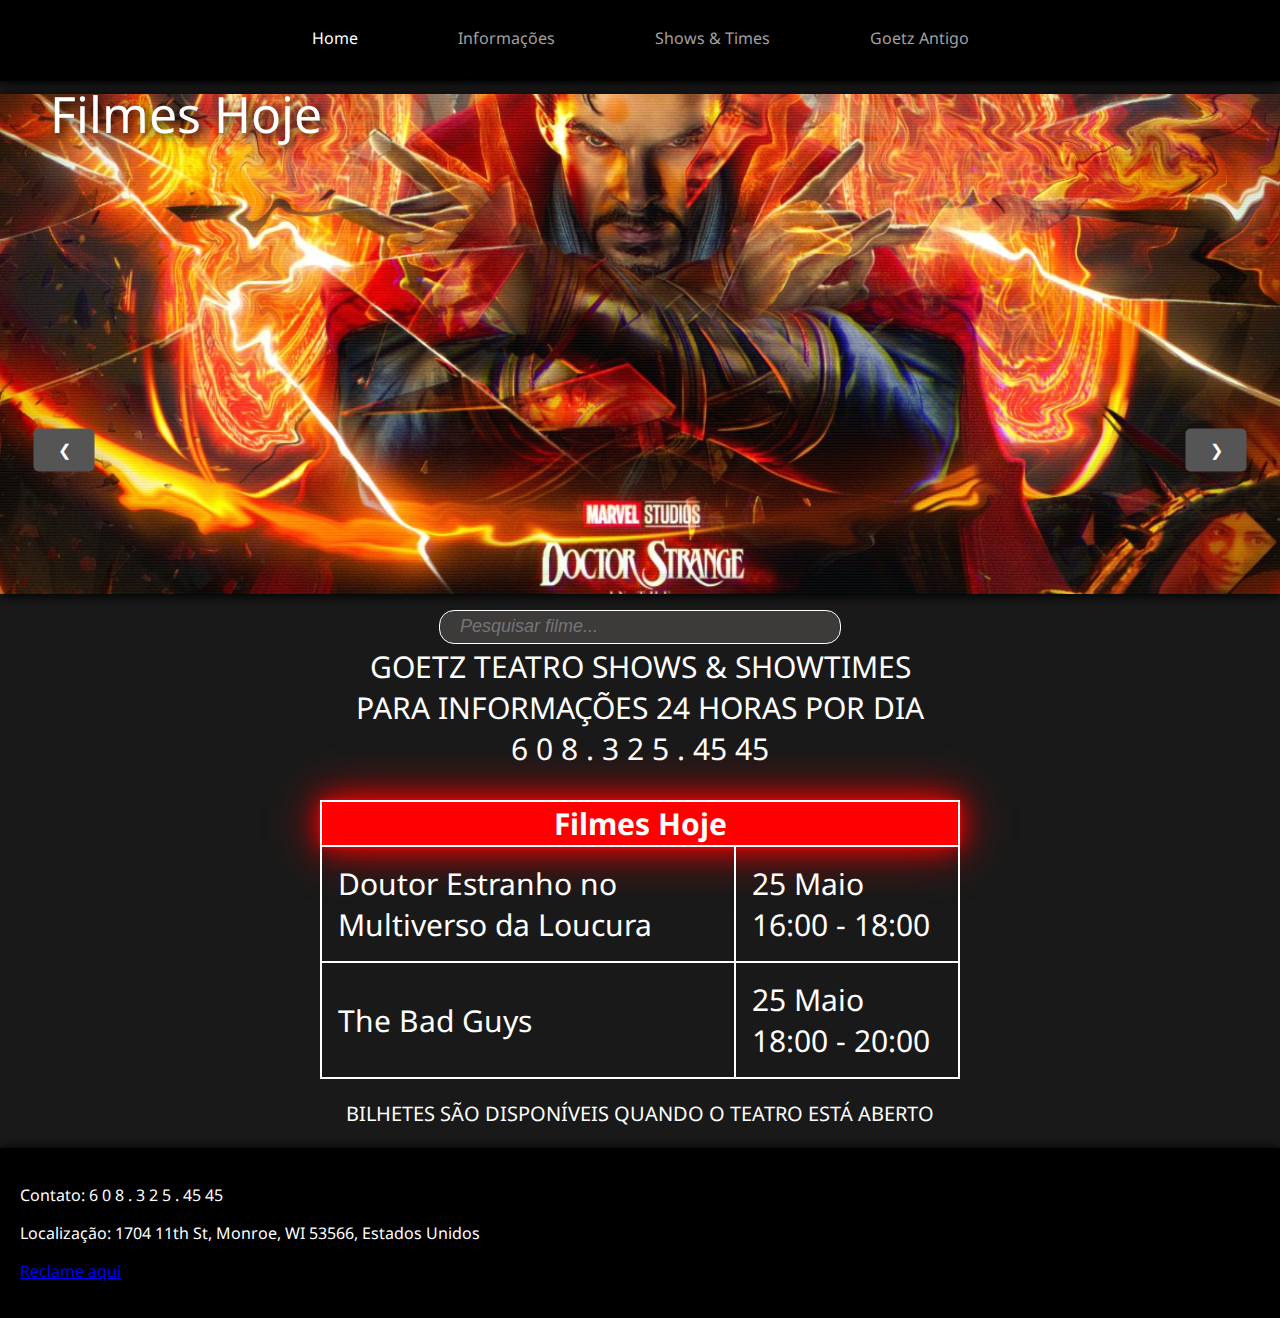
<file: html/index.html>
<!DOCTYPE html>
<html lang="pt-br">
<head>
    <meta charset="UTF-8">
    <meta http-equiv="X-UA-Compatible" content="IE=edge">
    <meta name="viewport" content="width=device-width, initial-scale=1.0">
    <title>Goetz Show & Times</title>
    <script src="https://ajax.googleapis.com/ajax/libs/jquery/3.6.1/jquery.min.js"></script>
    <link rel="stylesheet" href="../css/style.css"> 
    <link rel="stylesheet" href="../css/nav.css">
    <link rel="stylesheet" href="../css/footer.css">
</head>
<header>
    <nav>
        <div class="nav">
            <ul>
                <!-- cria 4 -->
                <li><a class="active" href="/html/index.html">Home</a></li>
                <li><a href="/html/Info.html">Informações</a></li>
                <li><a href="/html/ShowNTimes.html">Shows & Times</a></li>
                <li><a href="/html/OldGoetz.html">Goetz Antigo</a></li>               
            </ul>
            
        </div>
    </nav>
</header>
<body>
    
    <div class="bodypage">
        <div class="MovieToday">Filmes Hoje</div>
        <img class="MovieBanner" src="/Photoshop/PhotoshopImage.jpg" alt="Banner Movie 1">
        <img class="MovieBanner" src="/Photoshop/BadGuysPhotoshop.jpg" alt="Banner Movie 2">
        <button class="LeftButton" onclick="plusDivs(-1)">&#10094;</button>
        <button class="RightButton" onclick="plusDivs(+1)">&#10095;</button>

    </div>
   
    <div id="divBusca">
        <input type="search" id="txtBusca" placeholder="   Pesquisar filme..."/>                     
    </div>

    <h1></h1>    
    
    <div class="informations">
        <p>GOETZ TEATRO SHOWS & SHOWTIMES <br> PARA INFORMAÇÕES 24 HORAS POR DIA <br> 6 0 8 . 3 2 5 . 45  45</p>
    </div>

    <table id="demo">
    </table>
    <p class="informations" style="font-size: 20px;">BILHETES SÃO DISPONÍVEIS QUANDO O TEATRO ESTÁ ABERTO <br> </p>
    <script src="/scripts/Functions.js"></script>
    <script src="/scripts/Index.js"></script>
    
</body>

<footer>
    <div class="Credenciais">
        <p>Contato: 6 0 8 . 3 2 5 . 45  45</p>
        <p>Localização: 1704 11th St, Monroe, WI 53566, Estados Unidos</p>
    </div>
    <div class="feedback">
        <p><a href="./FeedbackPage.html">Reclame aqui</a></p>
    </div>

</footer>
</html>
</file>
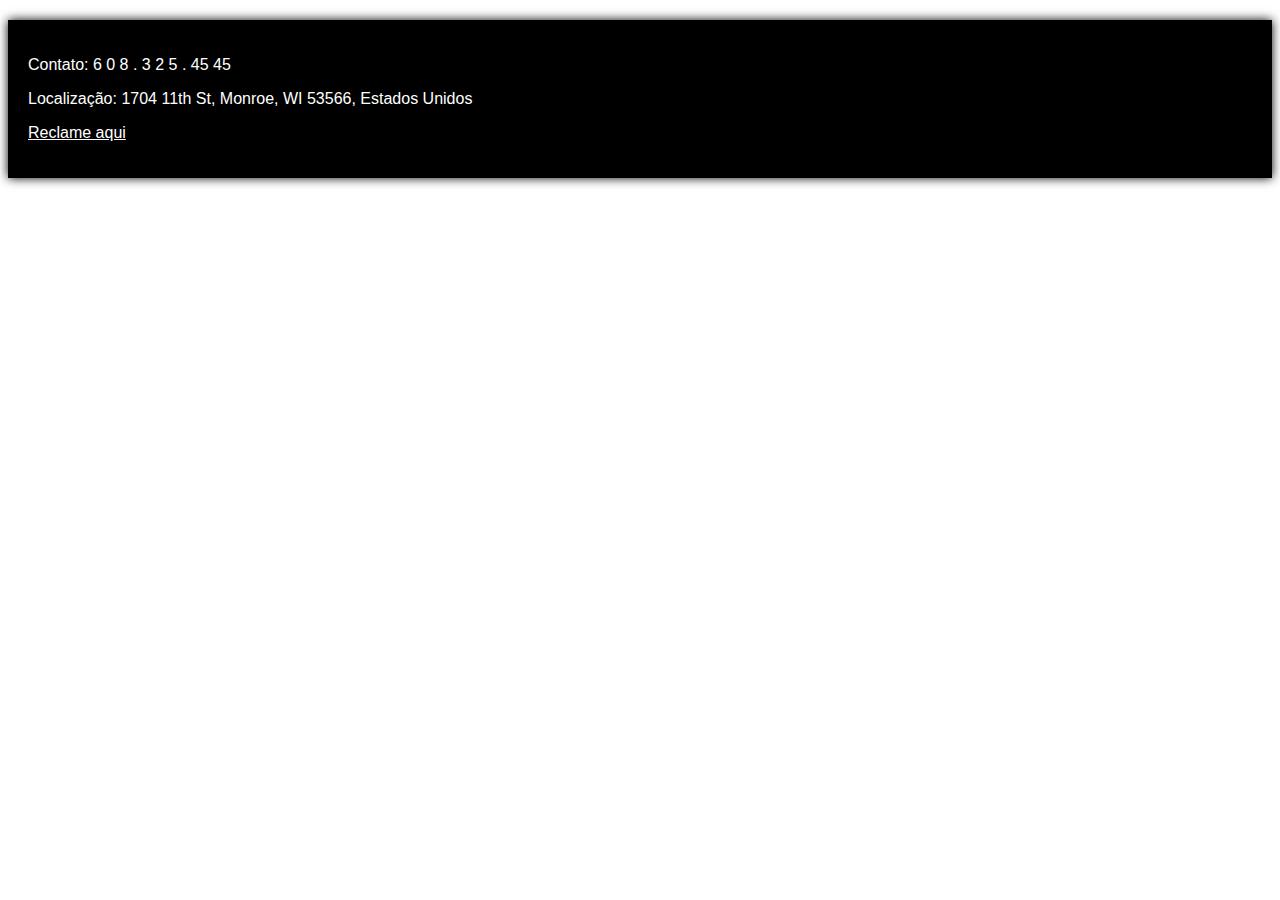
<file: html/Footer.html>
<!DOCTYPE html>
<html lang="en">
<head>
    <meta charset="UTF-8">
    <meta http-equiv="X-UA-Compatible" content="IE=edge">
    <meta name="viewport" content="width=device-width, initial-scale=1.0">
    <title>Footer</title>
    <link rel="stylesheet" href="/css/footer.css">
</head>
<body>
    
</body>

<footer>
    <!-- cria uma div de conteúdo com as informações do teatro - Ryan Salomão -->
    <div class="FooterCol-1">
        <p>Contato: 6 0 8 . 3 2 5 . 45  45</p>
        <p>Localização: 1704 11th St, Monroe, WI 53566, Estados Unidos</p>
    </div>
    <div class="FooterCol-2">
        <p><a href="./FeedbackPage.html">Reclame aqui</a></p>
    </div>

</footer>

</html>
</file>
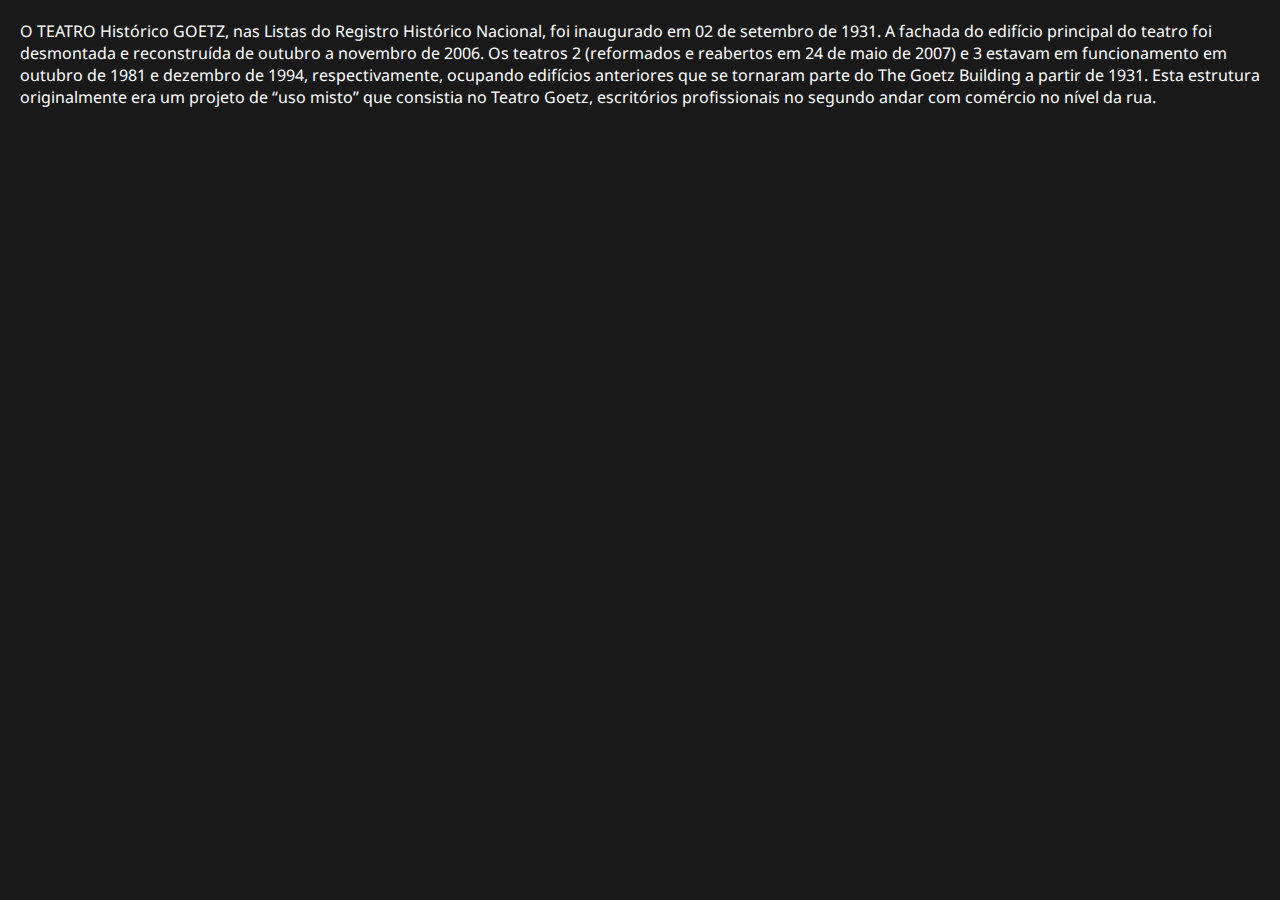
<file: Texto-Html-Css/Texto.html>
<!DOCTYPE html>
<html lang="en">
<head>
    <meta charset="UTF-8">
    <meta http-equiv="X-UA-Compatible" content="IE=edge">
    <meta name="viewport" content="width=device-width, initial-scale=1.0">
    <title>Texto</title>
    <link rel="stylesheet" href="Texto.css">
</head>
<body>
    <p>O TEATRO Histórico GOETZ, nas Listas do Registro Histórico Nacional, foi inaugurado em 02 de setembro de 1931.
        A fachada do edifício principal do teatro foi desmontada e reconstruída de outubro a novembro de 2006.
        Os teatros 2 (reformados e reabertos em 24 de maio de 2007) e 3 estavam em funcionamento em outubro de 1981 e dezembro de 1994, respectivamente, ocupando edifícios anteriores que se tornaram parte do The Goetz Building a partir de 1931.
        Esta estrutura originalmente era um projeto de “uso misto” que consistia no Teatro Goetz, escritórios profissionais no segundo andar com comércio no nível da rua.
    </p>
</body>
</html>
</file>
<file: css/style.css>
.bodypage{
    text-align: center;
    color: white !important; 
}

body{
    background-color:rgb(25, 25, 25) !important;
    color: white !important; 
}

.bodypage img{
    margin-top: 1%;
    box-shadow: 0px 2px 10px black;
    width: 100%;
    height: 500px;    
    object-fit: cover;
    object-position: 50% 50%;
}

.bodypage .MovieBanner{
    display: none;
}

.bodypage p a{
    color: white;
}

.bodypage .LeftButton{
    position: absolute;
    top: 50%;
    left: 5%;
    transform: translate(-50%, -50%);
    -ms-transform: translate(-50%, -50%);
    background-color: #555;
    color: white;
    font-size: 16px;
    padding: 12px 24px;
    border: none;
    cursor: pointer;
    border-radius: 5px;
}

.bodypage .RightButton:hover{
    background-color: rgb(146, 146, 146);
    transition: .5s;
}

.bodypage .LeftButton:hover{
    background-color: rgb(146, 146, 146);
    transition: .5s;
}

.bodypage .RightButton{
    position: absolute;
    top: 50%;
    left: 95%;
    transform: translate(-50%, -50%);
    -ms-transform: translate(-50%, -50%);
    background-color: #555;
    color: white;
    font-size: 16px;
    padding: 12px 24px;
    border: none;
    cursor: pointer;
    border-radius: 5px;
}

.bodypage .MovieToday{
    position: absolute;
    top	: 80px;
    left: 50px;
    font-size: 50px;
    text-shadow: 3px 3px 10px rgb(0, 0, 0);
}
                                                                        
.images {
    display: flex;
    width: 100%;
}
.images img {
    height: 400px;
    width: 100%;
    transition: all 0.15s ease;
}
.images input {
    display: none;
}
/* .dots {
    display: flex;
    justify-content: center;
    margin: 5px;
}
.dots label {
    height: 20px;
    width: 20px;
    border-radius: 50%;
    border: solid #fff 3px;
    cursor: pointer;
    transition: all 0.15s ease;
    margin: 5px;
}
.dots label:hover {background: #fff;}
#img1:checked ~ .m1 {
    margin-left: 0;
}
#img2:checked ~ .m2 {
    margin-left: -100%;
} */

.informations{
    text-align: center;
    padding: 1px;
    font-size: 30px;
    
}

table{
    margin-left: 50%;
    transform: translate(-50%,0%);
    border: 2px solid white;
    font-size: 30px;
    border-collapse: collapse;
}

table td{
    border: 2px solid white;
    border-collapse: collapse;
    padding: 1rem;
}

table th {
    background: #f40b03;
    color: white;
    box-shadow: 0 0 0px #f40b03,
                0 0 5px #f40b03,
                0 0 25px #f40303,
                0 0 50px #f40303;

    /*faz um efeito neon */

}

#divBusca{
    margin-top: 1rem;
    background-color: rgb(61, 58, 58);
    border:solid 1px;
    border-radius:15px;
    width:400px;
    float:left;
    position: relative;
    left: 50%;
    transform: translate(-50%,0);
    
}

#txtBusca{
    float:left;
    background-color:transparent;
    padding-left:5px;
    font-style:italic;
    font-size:18px;
    border:none;
    height:32px;
    width:393px;

}
</file>
<file: css/nav.css>
@import url('https://fonts.googleapis.com/css2?family=Noto+Sans:wght@400;700&display=swap');



body{
    background-color: rgb(25, 25, 25);
    font-family: 'Noto Sans',Verdana, Geneva, Tahoma, sans-serif;
    color:rgb(255, 255, 255);
    margin:0px;
    padding: 0px;
}

.nav{
    text-align: center;
    background-color: rgb(0, 0, 0);    
    padding: 3vh 90px;
    box-shadow: 0px 2px 10px black;
}

ul{
    margin: 0;
    padding: 0;
    overflow: hidden;
    display: inline-block;
    list-style-type: none;
    
}

li{
    float: left;
    color: rgb(160, 160, 160);
}

li{
    display: block;
    text-align: center;
    padding: 0px 50px;
    text-decoration: none;
}
li a{
    text-decoration: none;
    color: rgb(160, 160, 160);
}

li a.active{
    color: rgb(255, 255, 255) !important;
    
}

li a:visited{
    color: inherit;
    
}

a{
    transition: .5s;
    position: relative;
}

li a:after{
    content: "";
    display: block;
    position: absolute;
    left: 0px;
    bottom: -10%;
    background-color: #f90204;
    width: 0;
    height: 3px;
    transition: .2s ease-in-out;
}

li a:hover:not(.active) {
    color: rgb(255, 255, 255);
    cursor:pointer;
}


li a:hover:after{
    width: 100%;
    display: block;
}



#divBusca{
    background-color: rgb(61, 58, 58);
    border:solid 1px;
    border-radius:15px;
    width:400px;
    float:left;
    position: relative;
    left: 50%;
    transform: translate(-50%,0);
    
  }
  
  #txtBusca{
    float:left;
    background-color:transparent;
    padding-left:5px;
    font-style:italic;
    font-size:18px;
    border:none;
    height:32px;
    width:393px;
    
  }
</file>
<file: css/footer.css>
footer{
    background-color: rgb(0, 0, 0);
    box-shadow: 0 0 10px black;
    margin:0px;
    padding: 20px;
    display: block;
    margin-top: 20px;
    font-family: 'Noto Sans',Verdana, Geneva, Tahoma, sans-serif;
    color:rgb(255, 255, 255);
}

.FooterCol-2 a{
    color: white;   
}

.FooterCol-2 a:visited{
    color: white;   
    
}

.FooterCol-2 a:hover{
    color: #f40303;
}
</file>
<file: Texto-Html-Css/Texto.css>
/*Importando fonte externa*/

@import url('https://fonts.googleapis.com/css2?family=Noto+Sans:wght@400;700&display=swap');

/* Personalizando fonte e o backgound, e configurando padding e margin */
body{ 
    background-color: rgb(25, 25, 25);
    font-family: 'Noto Sans',Verdana, Geneva, Tahoma, sans-serif;
    color:rgb(255, 255, 255);
    margin:0px;
    padding: 0px;
}

p{
    margin: 20px;
}
</file>
